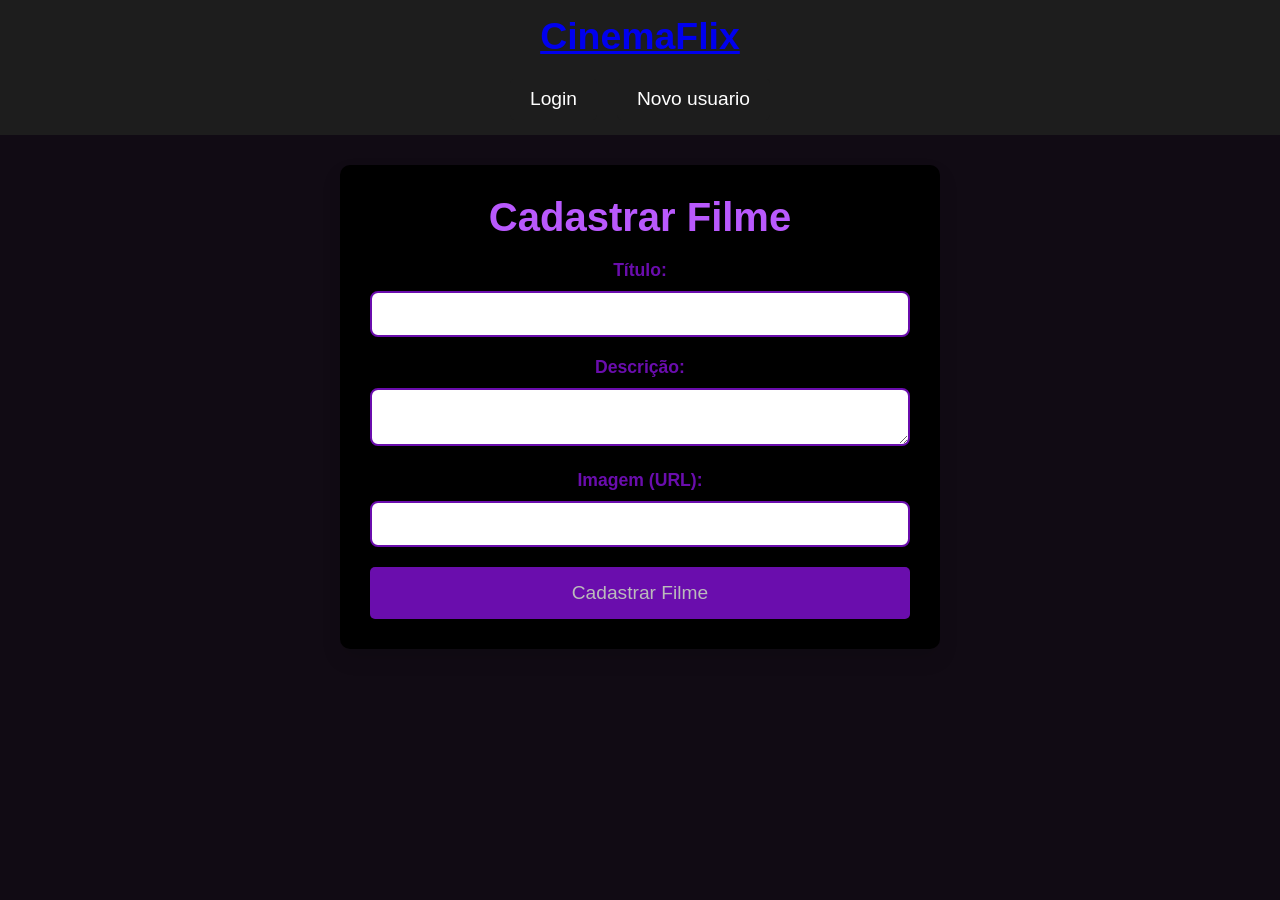
<file: src/view/cadastro.html>
<!DOCTYPE html>
<html lang="pt-br">

<head>
    <meta charset="UTF-8">
    <meta name="viewport" content="width=device-width, initial-scale=1.0">
    <title>Cadastro de Filmes - CinemaFlix</title>
    <link rel="stylesheet" href="styles.css">
</head>

<body>
    <header class="header">
        <div class="logo">
            <!-- Corrigido o fechamento da tag <a> -->
            <a href="index.html" id="CinemaFlix">
                <h3>CinemaFlix</h3>
            </a>
        </div>
        <nav class="nav">
            <section class="buttonn" id="buttonn">
                <!-- Melhorar estrutura usando links em vez de botões com onclick -->
                <a href="login.html">
                    <button type="button">Login</button>
                </a>
                
                <a href="cadastrodeusuario.html">
                    <button type="button">Novo usuario</button>
                </a>
            </section>
        </nav>
    </header>

    <!-- Seção de Cadastro de Filmes -->
    <section class="cadastro" id="cadastro">
        <h2>Cadastrar Filme</h2>
        <form action="#" method="POST">
            <label for="filme-titulo">Título:</label>
            <input type="text" id="filme-titulo" name="titulo" required>

            <label for="filme-descricao">Descrição:</label>
            <textarea id="filme-descricao" name="descricao" required></textarea>

            <label for="filme-imagem">Imagem (URL):</label>
            <input type="url" id="filme-imagem" name="imagem" required>

            <button type="submit">Cadastrar Filme</button>
        </form>
    </section>

</body>
</html>
</file>
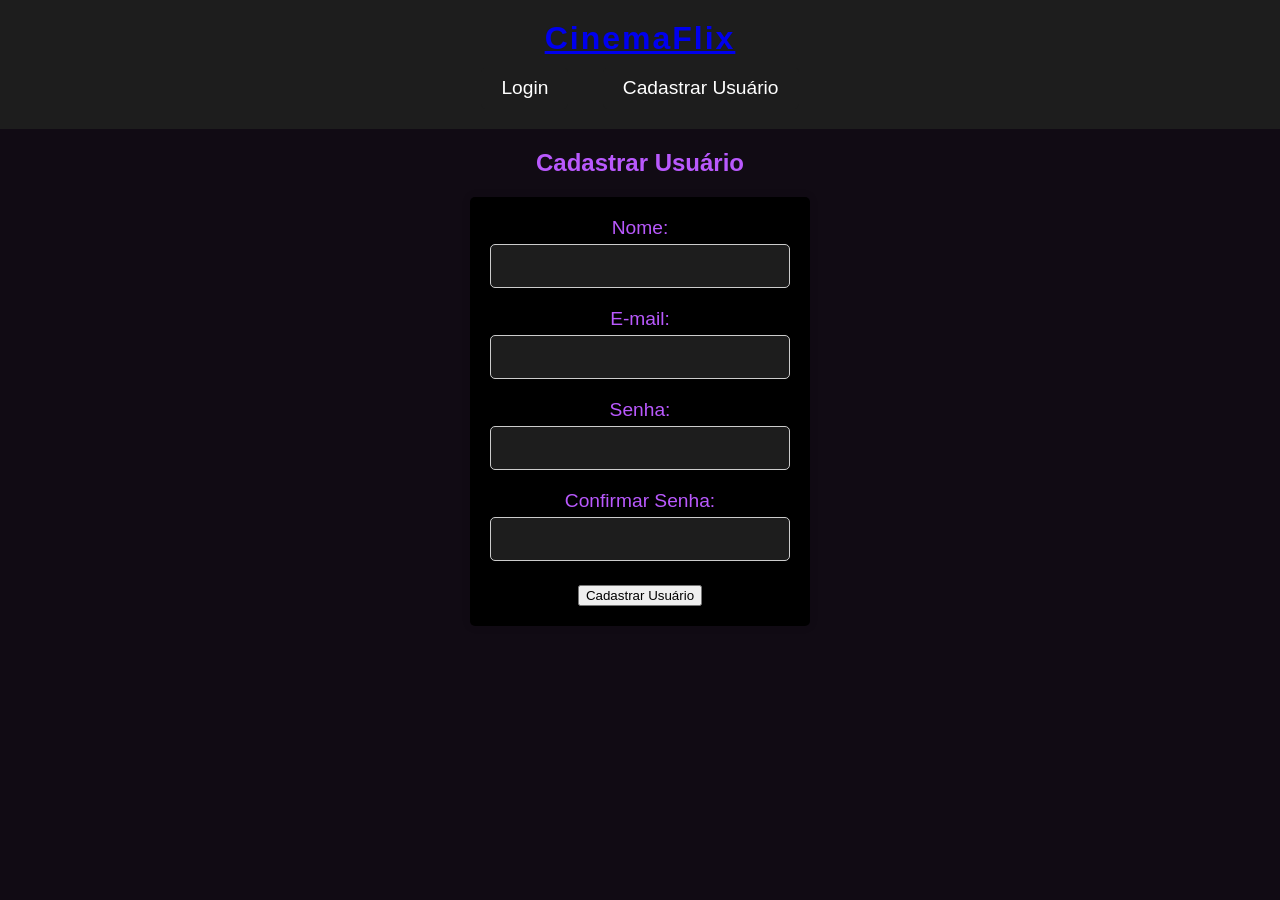
<file: src/view/cadastrodeusuario.html>
<!DOCTYPE html>
<html lang="pt-br">

<head>
    <meta charset="UTF-8">
    <meta name="viewport" content="width=device-width, initial-scale=1.0">
    <title>Cadastro de Usuário - CinemaFlix</title>
    <link rel="stylesheet" href="cadastrousuario.css">
</head>

<body>
    <header class="header">
        <div class="logo">
            <a href="index.html" id="CinemaFlix">
                <h3>CinemaFlix</h3>
            </a>
        </div>
        <nav class="nav">
            <section class="buttonn" id="buttonn">
                <a href="login.html">
                    <button type="button">Login</button>
                </a>
                <a href="cadastro.html">
                    <button type="button">Cadastrar Usuário</button>
                </a>
            </section>
        </nav>
    </header>

    <!-- Seção de Cadastro de Usuário -->
    <section class="cadastro" id="cadastro">
        <h2>Cadastrar Usuário</h2>
        <form id="formCadastro" action="#" method="POST" onsubmit="return validarCadastro(event)">
            <label for="usuario-nome">Nome:</label>
            <input type="text" id="usuario-nome" name="nome" required>

            <label for="usuario-email">E-mail:</label>
            <input type="email" id="usuario-email" name="email" required>

            <label for="usuario-senha">Senha:</label>
            <input type="password" id="usuario-senha" name="senha" required>

            <label for="usuario-confirmar-senha">Confirmar Senha:</label>
            <input type="password" id="usuario-confirmar-senha" name="confirmar_senha" required>

            <button type="submit">Cadastrar Usuário</button>
        </form>
    </section>

    <script>
        // Função para validar o formulário de cadastro
        function validarCadastro(event) {
            // Impede o envio do formulário até que as validações sejam feitas
            event.preventDefault();

            // Coletando os valores dos campos
            const nome = document.getElementById('usuario-nome').value;
            const email = document.getElementById('usuario-email').value;
            const senha = document.getElementById('usuario-senha').value;
            const confirmarSenha = document.getElementById('usuario-confirmar-senha').value;

            // Validando se todos os campos foram preenchidos
            if (!nome || !email || !senha || !confirmarSenha) {
                alert("Por favor, preencha todos os campos.");
                return false;
            }

            // Verificando se as senhas coincidem
            if (senha !== confirmarSenha) {
                alert("As senhas não coincidem.");
                return false;
            }

            // Verificando o formato do e-mail
            const regexEmail = /^[a-zA-Z0-9._-]+@[a-zA-Z0-9.-]+\.[a-zA-Z]{2,6}$/;
            if (!regexEmail.test(email)) {
                alert("Por favor, insira um e-mail válido.");
                return false;
            }

            // Verificando a força da senha (pelo menos 6 caracteres)
            if (senha.length < 6) {
                alert("A senha deve ter pelo menos 6 caracteres.");
                return false;
            }

            // Se tudo estiver certo, podemos enviar o formulário (ou fazer uma ação AJAX)
            alert("Cadastro realizado com sucesso!");

            // Aqui você pode enviar os dados para o backend (por exemplo, com AJAX)
            // Por enquanto, vamos simular o envio com um simples alert.

            // Se você quiser continuar com o envio do formulário:
            // document.getElementById('formCadastro').submit();
        }
    </script>

</body>
</html>
</file>
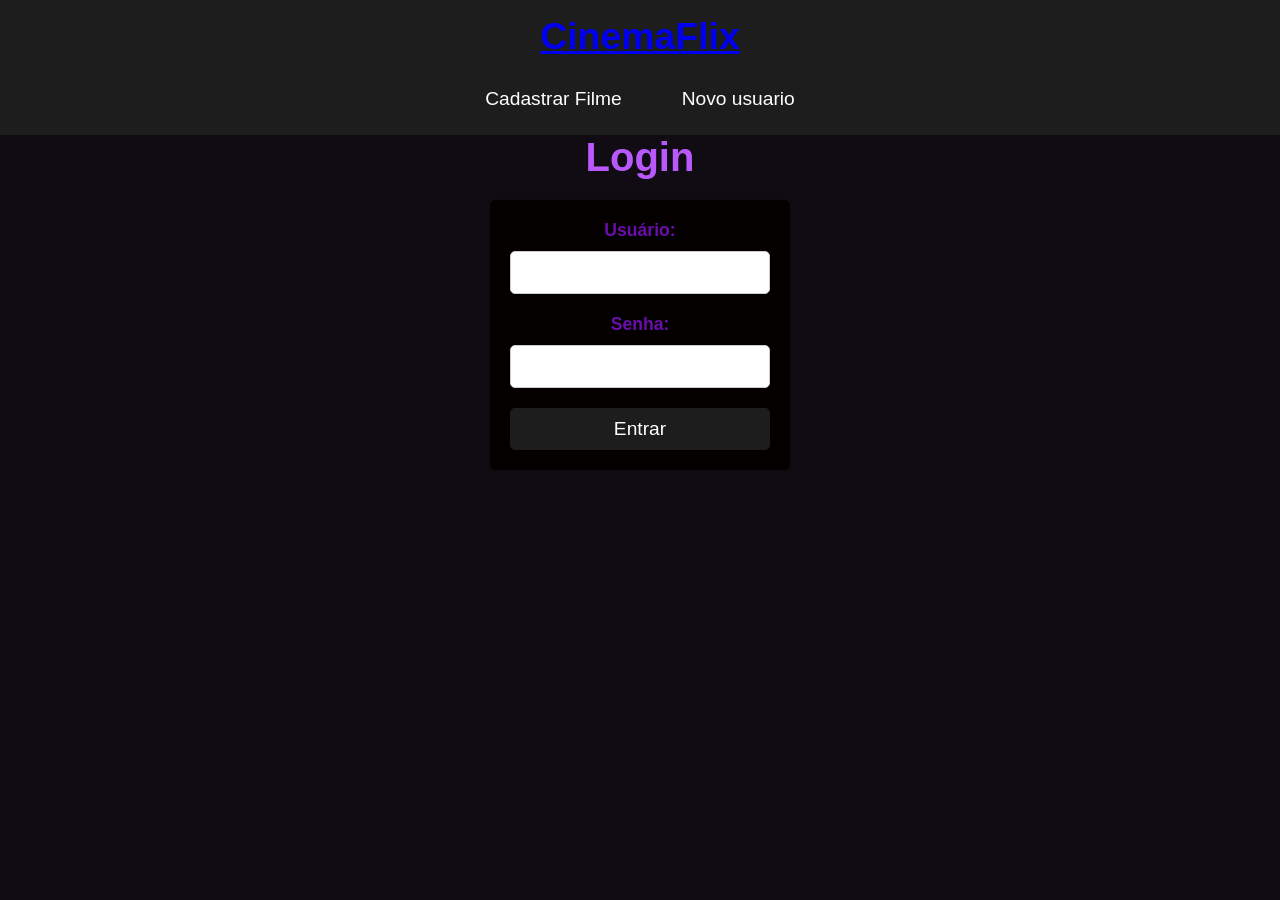
<file: src/view/login.html>
<!DOCTYPE html>
<html lang="pt-br">

<head>
    <meta charset="UTF-8">
    <meta name="viewport" content="width=device-width, initial-scale=1.0">
    <title>Cadastro de Filmes - CinemaFlix</title>
    <link rel="stylesheet" href="styles.css">
</head>

<body>
    <header class="header">
        <div class="logo">
            <!-- Corrigido o fechamento da tag <a> -->
            <a href="index.html" id="CinemaFlix">
                <h3>CinemaFlix</h3>
            </a>
        </div>
        <nav class="nav">
            <section class="buttonn" id="buttonn">
                <!-- Links de navegação -->
               
                <a href="cadastro.html">
                    <button type="button">Cadastrar Filme</button>
                </a>
                <a href="cadastrodeusuario.html">
                    <button type="button">Novo usuario</button>
                </a>
            </section>
        </nav>
    </header>

    <!-- Seção de Login -->
    <section class="login" id="login">
        <h2>Login</h2>
        <form action="#" method="POST">
            <label for="username">Usuário:</label>
            <input type="text" id="username" name="username" required>

            <label for="password">Senha:</label>
            <input type="password" id="password" name="password" required>

            <button type="submit">Entrar</button>
        </form>
    </section>

</body>

</html>
</file>
<file: src/view/styles.css>
/* Resetando margens e padding */
* {
    margin: 0;
    padding: 0;
    box-sizing: border-box;
    text-align: center;
}

/* Estilos gerais para o body */
body {
    font-family: 'Arial', sans-serif;
    background-color: #110b14;
    /* Cor de fundo suave */
    color: #333;
    margin: 0;
    padding: 0;
}

/* Cabeçalho */
.header {
    background-color: #1d1d1d;
    color: rgb(255, 255, 255);
    padding: 15px 0;
    text-align: center;
    display: grid;
    place-items: center;
}

.header .logo {
    font-size: 2em;
    font-weight: 800;
    font-family: 'Montserrat', sans-serif;
    opacity: 0;
    animation: fadeIn 1s forwards;
    /* Animação de desvanecimento */
}

/* Animações de fade-in para elementos */
@keyframes fadeIn {
    from {
        opacity: 0;
        transform: translateY(-10px);
    }

    to {
        opacity: 1;
        transform: translateY(0);
    }
}

/* Título principal */
h2 {
    text-align: center;
    color: #b959fd;
    /* Roxo vibrante */
    font-size: 2.5em;
    margin-bottom: 20px;
    animation: fadeIn 1s ease-out;
    /* Animação de fade-in suave */
}

/* Estilo para o formulário de cadastro */
.cadastro {
    background-color: #000000;
    border-radius: 10px;
    padding: 30px;
    width: 80%;
    max-width: 600px;
    margin: 30px auto;
    box-shadow: 0 10px 20px rgba(0, 0, 0, 0.1);
    animation: formSlideIn 1s ease-out;
    /* Animação de slide para dentro */
}

/* Animação de deslizamento para o formulário */
@keyframes formSlideIn {
    from {
        opacity: 0;
        transform: translateY(20px);
    }

    to {
        opacity: 1;
        transform: translateY(0);
    }
}

/* Estilo dos labels */
label {
    display: block;
    margin-bottom: 10px;
    font-size: 1.1em;
    color: #6a0dad;
    /* Roxo claro */
    font-weight: bold;
    opacity: 0;
    animation: fadeInLabel 0.5s ease-out forwards;
}

/* Animação de fade-in suave para os labels */
@keyframes fadeInLabel {
    from {
        opacity: 0;
    }

    to {
        opacity: 1;
    }
}

/* Estilo para os campos de entrada (input e textarea) */
input[type="text"],
input[type="url"],
textarea {
    width: 100%;
    padding: 12px;
    margin-bottom: 20px;
    border: 2px solid #6a0dad;
    border-radius: 8px;
    font-size: 1em;
    box-sizing: border-box;
    transition: border-color 0.3s ease;
    /* Transição suave ao focar */
}

/* Efeito de foco nos campos de entrada */
input[type="text"]:focus,
input[type="url"]:focus,
textarea:focus {
    border-color: #6a0dad;
    /* Roxo no foco */
    outline: none;
    box-shadow: 0 0 8px rgba(106, 13, 173, 0.5);
    /* Sombras roxas */
}

/* Estilo do botão */
button {
    background-color: #6a0dad;
    /* Cor roxa */
    color: #bbbbbb;
    border: none;
    padding: 15px 25px;
    font-size: 1.2em;
    border-radius: 5px;
    cursor: pointer;
    width: 100%;
    transition: background-color 0.3s ease, transform 0.3s ease;
}

/* Efeito de hover no botão */
button:hover {
    background-color: #8a2be2;
    /* Roxo mais claro ao passar o mouse */
    transform: scale(1.05);
    /* Suaviza o botão com o efeito de zoom */
}

/* Responsividade: Ajustes para telas menores */
@media (max-width: 768px) {
    .cadastro {
        width: 90%;
        padding: 20px;
    }

    h2 {
        font-size: 2em;
        /* Reduz o tamanho do título em telas pequenas */
    }
}

/* Rodapé */
.footer {
    text-align: center;
    padding: 20px;
    background-color: #1d1d1d;
    color: white;
}

/* Lista de Filmes */
.filmes {
    padding: 50px;
    background-color: #110b14;
}

.movie-list {
    display: flex;
    flex-wrap: wrap;
    gap: 20px;
    justify-content: center;
}

.movie-card {
    background-color: #fff;
    padding: 15px;
    border-radius: 10px;
    width: 200px;
    box-shadow: 0 0 10px rgba(0, 0, 0, 0.1);
    text-align: center;
}

.movie-card img {
    width: 100%;
    height: 300px;
    object-fit: cover;
    border-radius: 10px;
}

.movie-card h3 {
    margin-top: 15px;
    font-size: 1.2em;
}

.movie-card p {
    font-size: 1em;
    color: #666;
    margin-top: 10px;
}

/* Classificação por Estrelas */
.rating {
    margin-top: 15px;
    text-align: center;
}

.star {
    font-size: 30px;
    color: #ccc;
    cursor: pointer;
    transition: color 0.3s;
    padding: 0 5px;
}

.star.selected {
    color: #ff9900;
}

.star:hover,
.star:hover~.star {
    color: #ffcc00;
}


/* Login */
.login form {
    width: 300px;
    margin: 0 auto;
    padding: 20px;
    background-color: #050000;
    border-radius: 5px;
    box-shadow: 0 0 10px rgba(0, 0, 0, 0.1);
    opacity: 0;
    animation: formSlideIn 1s ease-out forwards;
    /* Animação de deslizamento para dentro */
}

/* Animação de deslizamento para o formulário */
@keyframes formSlideIn {
    from {
        opacity: 0;
        transform: translateY(20px);
    }

    to {
        opacity: 1;
        transform: translateY(0);
    }
}

/* Estilo dos labels */
.login label {
    display: block;
    margin-bottom: 10px;
    font-size: 1.1em;
    opacity: 0;
    animation: fadeInLabel 0.5s ease-out forwards;
    /* Animação de fade-in para o label */
}

/* Animação de fade-in suave para os labels */
@keyframes fadeInLabel {
    from {
        opacity: 0;
    }

    to {
        opacity: 1;
    }
}

/* Estilo para os campos de entrada */
.login input {
    width: 100%;
    padding: 10px;
    margin-bottom: 20px;
    font-size: 1.1em;
    border: 1px solid #ccc;
    border-radius: 5px;
    opacity: 0;
    animation: fadeInField 0.5s ease-out forwards;
    /* Animação de fade-in para os campos */
}

/* Animação de fade-in suave para os campos de entrada */
@keyframes fadeInField {
    from {
        opacity: 0;
    }

    to {
        opacity: 1;
    }
}

/* Estilo do botão */
.login button {
    padding: 10px 20px;
    background-color: #1d1d1d;
    color: white;
    border: none;
    cursor: pointer;
    font-size: 1.2em;
    opacity: 0;
    animation: fadeInButton 0.5s ease-out forwards;
    /* Animação de fade-in para o botão */
}

/* Animação de fade-in suave para o botão */
@keyframes fadeInButton {
    from {
        opacity: 0;
    }

    to {
        opacity: 1;
    }
}

/* Alinhamento dos botões dentro da section */
.buttonn {
    display: flex;
    /* Usa o Flexbox */
    justify-content: center;
    /* Centraliza os botões horizontalmente */
    gap: 20px;
    /* Adiciona espaçamento entre os botões */
    margin-top: 20px;
    /* Adiciona um espaçamento superior, caso necessário */
}

/* Estilo dos botões */
.buttonn button {
    padding: 10px 20px;
    background-color: #1d1d1d;
    color: white;
    border: none;
    cursor: pointer;
    font-size: 1.2em;
    border-radius: 5px;
    transition: background-color 0.3s ease, transform 0.3s ease;
    /* Suaviza o hover */
}

/* Efeito de hover nos botões */
.buttonn button:hover {
    background-color: #8a2be2;
    /* Cor do fundo quando o mouse passa por cima */
    transform: scale(1.05);
    /* Suaviza o botão com o efeito de zoom */
}

/* Estilo para a seção Home */
.home {
    text-align: center;
    padding: 50px;
    background-color: #110b14;
    color: white;
}

/* Estilo para o título (h1) */
.home h1 {
    font-size: 4em;
    /* Tamanho grande para chamar atenção */
    font-family: 'Montserrat', sans-serif;
    /* Fonte moderna e elegante */
    font-weight: 800;
    /* Deixa o texto mais pesado */
    color: #b959fd;
    /* Roxo vibrante para destacar */
    margin-bottom: 20px;
    letter-spacing: 2px;
    /* Aumenta o espaçamento entre as letras */
    animation: fadeInTitle 1s ease-out;
    /* Animação suave para o título */
}

/* Animação para o título */
@keyframes fadeInTitle {
    from {
        opacity: 0;
        transform: translateY(-20px);
    }

    to {
        opacity: 1;
        transform: translateY(0);
    }
}

/* Estilo para o parágrafo (p) */
.home p {
    font-size: 1.5em;
    font-family: 'Arial', sans-serif;
    color: #fffcfc;
    /* Cor clara para o texto */
    margin-top: 10px;
    animation: fadeInText 1.5s ease-out;
    /* Animação suave para o parágrafo */
}

/* Animação para o parágrafo */
@keyframes fadeInText {
    from {
        opacity: 0;
        transform: translateY(10px);
    }

    to {
        opacity: 1;
        transform: translateY(0);
    }
}
</file>
<file: src/view/cadastrousuario.css>
/* Estilos gerais para o body */
body {
    font-family: Arial, sans-serif;
    background-color: #110b14; /* Fundo claro */
    margin: 0;
    padding: 0;
    display: flex;
    flex-direction: column;
    justify-content:baseline;
    align-items: center;
    height: 100vh; /* Tela cheia */
}

/* Estilos para o header */
header {
    width: 100%;
    background-color: #1d1d1d; /* Fundo escuro */
    color: white;
    padding: 20px 0;
    text-align: center;
}

header .logo h3 {
    margin: 0;
    font-size: 2rem;
    letter-spacing: 2px;
    opacity: 0;
    animation: formSlideIn 2s ease-out forwards;
}

nav {
    margin-top: 10px;
}

nav .buttonn a {
    margin: 0 15px;
    text-decoration: none;
}

nav .buttonn button {
    padding: 10px 20px;
    background-color: #1d1d1d;
    color: rgb(255, 255, 255);
    border: none;
    border-radius: 5px;
    cursor: pointer;
    font-size: 1.2rem;
    transition: background-color 0.3s ease, transform 0.3s ease;
}

nav .buttonn button:hover {
    background-color: #8a2be2;
    /* Roxo mais claro ao passar o mouse */
    transform: scale(1.05);
    /* Suaviza o botão com o efeito de zoom */
}

/* Estilos para a seção de cadastro */
.cadastro form {
    width: 300px;
    margin: 0 auto;
    padding: 20px;
    background-color: #000000;
    border-radius: 5px;
    text-align: center;
    font-size: 1.3rem;
    box-shadow: 0 0 10px rgba(0, 0, 0, 0.1);
    opacity: 0;
    animation: formSlideIn 1s ease-out forwards;
    /* Animação de deslizamento para dentro */
}
.cadastro h2 {
    color: #b959fd;
    text-align:center;
    font-size: 2,5rem;
    margin-bottom: 20px;
    text-align: center;
    opacity: 0;
    animation: formSlideIn 2s ease-out forwards;
}

.cadastro label {
    color: #b959fd;
    font-size: 1.2rem;
    margin-bottom: 5px;
    display: block;
    opacity: 0;
    animation: fadeInLabel 3s ease-out forwards;
}
@keyframes fadeInLabel {
    from {
        opacity: 0;
    }

    to {
        opacity: 1;
    }
}

.cadastro input {
    width: 100%;
    padding: 12px;
    margin-bottom: 20px;
    border-radius: 5px;
    border: 1px solid #ccc;
    font-size: 1rem;
    background-color: #1d1d1d;
    color: #fff;
    box-sizing: border-box;
}

.cadastro input[type="submit"] {
    background-color: #333;
    color: white;
    border: none;
    cursor: pointer;
    font-size: 1.1rem;
    padding: 12px;
    transition: background-color 0.3s ease;
}

.cadastro input[type="submit"]:hover {
    background-color: #444;
}

/* Animação de entrada para o formulário */
@keyframes formSlideIn {
    from {
        opacity: 0;
        transform: translateY(-30px);
    }
    to {
        opacity: 1;
        transform: translateY(0);
    }
}

/* Estilo para o footer (opcional, caso queira adicionar uma barra de rodapé) */
footer {
    width: 100%;
    text-align: center;
    margin-top: 30px;
    padding: 20px;
    background-color: #333;
    color: white;
    font-size: 0.9rem;
}

footer a {
    color: #fff;
    text-decoration: none;
}

footer a:hover {
    text-decoration: underline;
}
</file>
